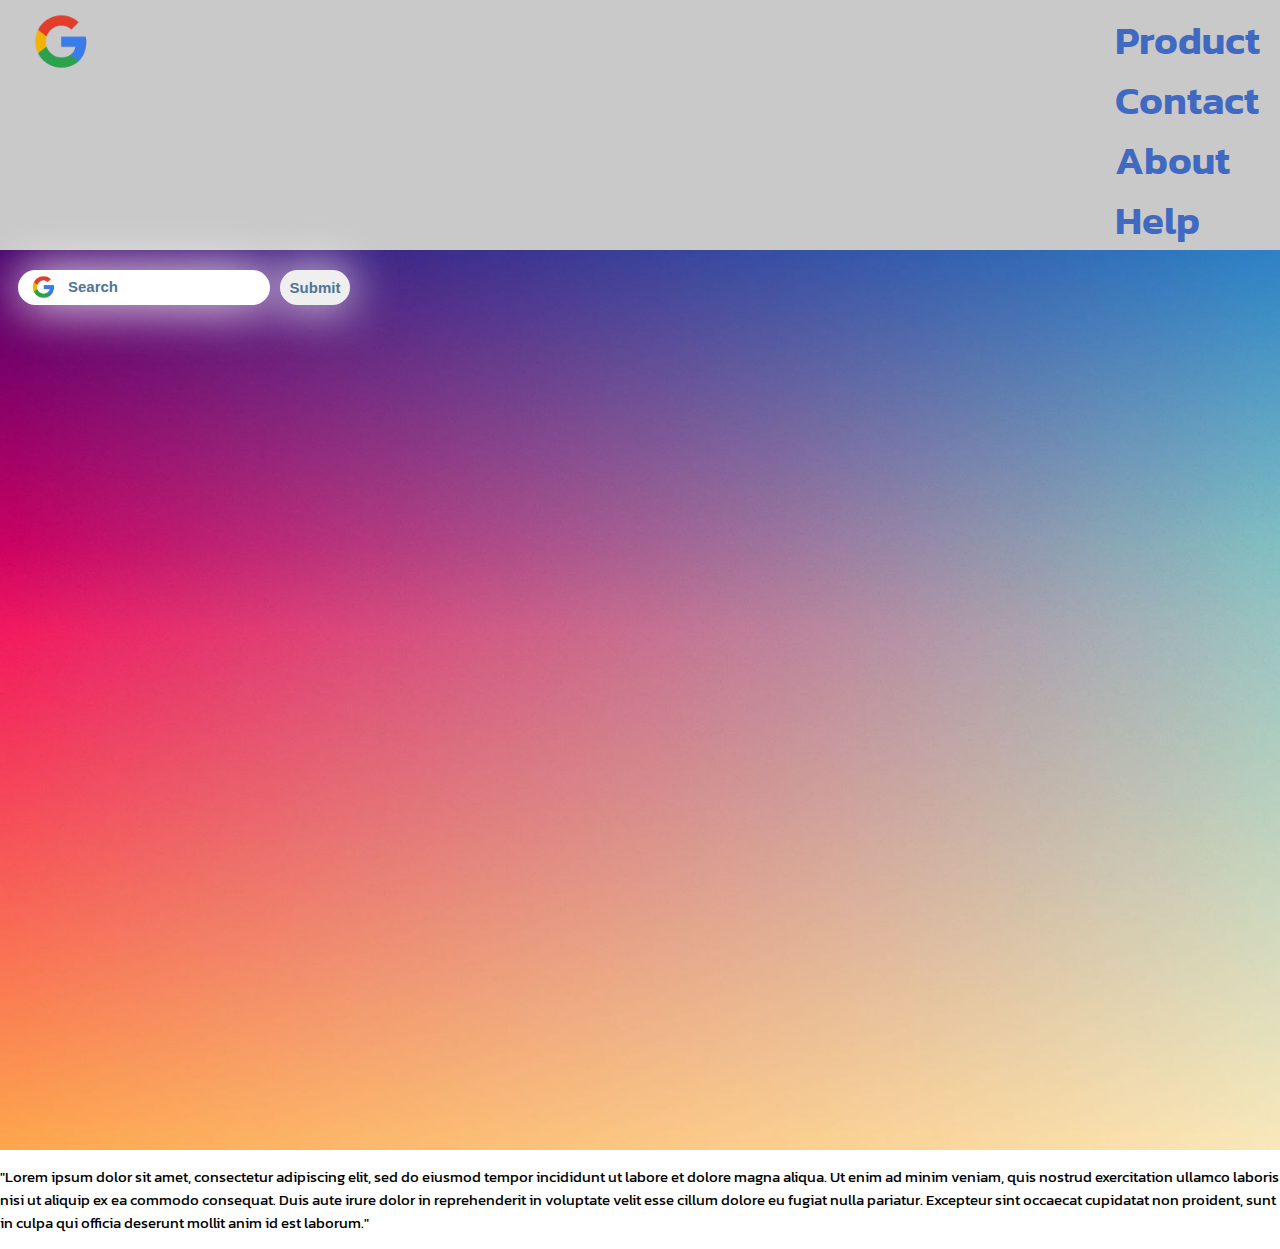
<file: index.html>
<!DOCTYPE html>
<html lang="en">
<head>
  <link rel="preconnect" href="https://fonts.googleapis.com">
  <link rel="preconnect" href="https://fonts.gstatic.com" crossorigin>
  <link href="https://fonts.googleapis.com/css2?family=Kanit:ital,wght@0,100;0,200;0,300;0,400;0,500;0,600;0,700;0,800;0,900;1,100;1,200;1,300;1,400;1,500;1,600;1,700;1,800;1,900&display=swap" rel="stylesheet">
  <link rel="preconnect" href="https://fonts.googleapis.com">
  <link rel="preconnect" href="https://fonts.gstatic.com" crossorigin>
  <link href="https://fonts.googleapis.com/css2?family=Kanit:ital,wght@0,100;0,200;0,300;0,400;0,500;0,600;0,700;0,800;0,900;1,100;1,200;1,300;1,400;1,500;1,600;1,700;1,800;1,900&display=swap" rel="stylesheet">
  <meta charset="UTF-8">
  <meta name="viewport" content="width=device-width, initial-scale=1.0">
  <title>Test-Codeing</title>
  <link rel="stylesheet" href="index.css">
</head>
<body>
  
  <header>
    <div class="logo">
      <a href="https://www.google.com/">
        <img src="google.png" alt="google logo">
      </a>
    </div>
    <div class="choice">
      <a href="#">Product</a>
      <a href="#">Contact</a>
      <a href="#">About</a>
      <a href="#">Help</a>
    </div>
  </header>
  <div class="body-in">
    <div class="bg">
      <form action="" class="search-form">
        <input type="text" placeholder="Search" class="search">
        <button type="submit" class="button">Submit</button>
      </form>
    </div>
  </div>
  <footer>
    <p>"Lorem ipsum dolor sit amet, consectetur adipiscing elit, sed do eiusmod tempor incididunt ut labore et dolore magna aliqua. Ut enim ad minim veniam, quis nostrud exercitation ullamco laboris nisi ut aliquip ex ea commodo consequat. Duis aute irure dolor in reprehenderit in voluptate velit esse cillum dolore eu fugiat nulla pariatur. Excepteur sint occaecat cupidatat non proident, sunt in culpa qui officia deserunt mollit anim id est laborum."</p>
  </footer>

</body>
</html>
</file>
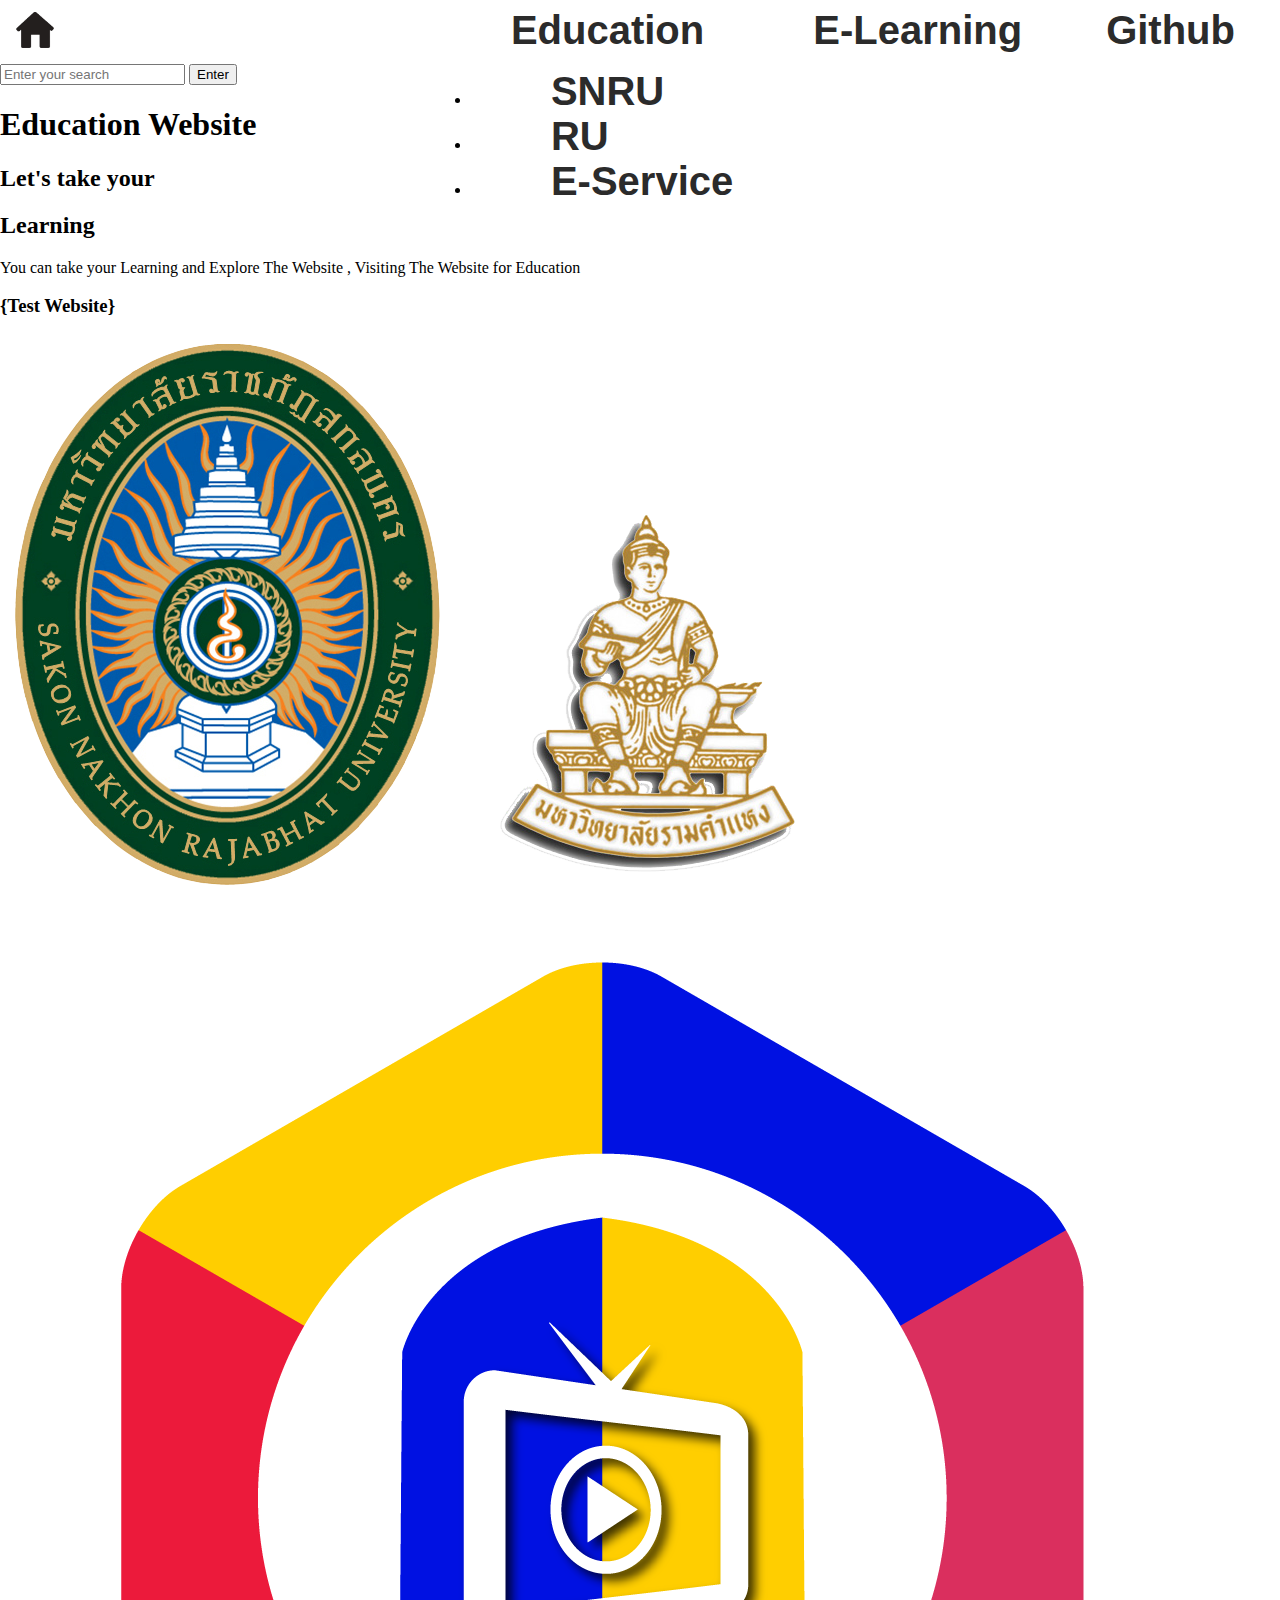
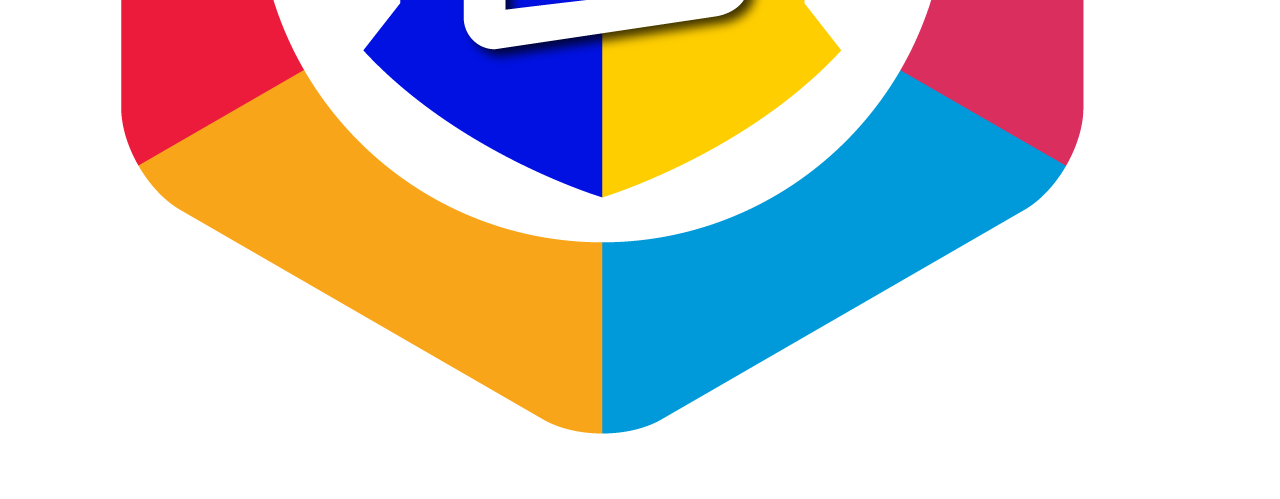
<file: main.html>
<!DOCTYPE html>
<html lang="en">
<head>
    <meta charset="UTF-8">
    <meta name="viewport" content="width=device-width, initial-scale=1.0">
    <title>Test Website</title>
    <link rel="stylesheet" href="main.css">
</head>
<body>

    <script src="main.js"></script>
    

                                                <!-- Head {Topbar}-->
    <div class="topbar">
        <div class="logo">
            <a href="#">
                <img src="home.png" alt="">
            </a>
        </div>
        <div class="search-box">
            <input type="text" placeholder="Enter your search">
            <button type="submit">Enter</button>
        </div>
        <div class="choice">
            <div class="topbar-list">
                <a href="#">Education</a>
                <div class="list">
                    <ul>
                        <li><a href="https://www.snru.ac.th/" title="มหาวิทยาลัยราชภัฏสกลนคร">SNRU</a></li>
                        <li><a href="https://www.ru.ac.th/th/" title="มหาวิทยาลัยรามคำแหง">RU</a></li>
                        <li><a href="https://beta-e-service.ru.ac.th/index.php?r=eusers/profile" title="E-Service มหาวิทยาลัยรามคำแหง">E-Service</a></li>
                    </ul>
                </div>
            </div>
            <span class="normal-choice">
                <a href="https://m-learning.ru.ac.th/mls-campus/ShowSubject" title="E-Learning มหาวิทยาลัยรามคำแหง">E-Learning</a>
                <a href="https://github.com/" title="Github">Github</a>
            </span>
        </div>
                                               <!-- Body {Container} -->
    </div>
    <div class="content">
        <div class="hometext">
            <H1>Education Website</H1>
            <div class="sup-hometext">
                <h2>Let's take your</h2>
                <div class="sup-hometext-h2">
                    <h2>Learning</h2>
                </div>
            </div>
            <p>You can take your Learning and Explore The Website , Visiting The Website for Education </p>
            <h3>{Test Website}</h3>
        </div>
        <div class="menu">
            <div class="menu-box">
                <a href="https://www.snru.ac.th/" title="มหาวิทยาลัยราชภัฏสกลนคร"><img src="snru-logo-n.png" alt=""></a>
                <a href="https://www.ru.ac.th/th/" title="มหาวิทยาลัยรามคำแหง"><img src="ru-logo.png" alt=""></a>
                <a href="https://m-learning.ru.ac.th/mls-campus/ShowSubject" title="E-Learning มหาวิทยาลัยรามคำแหง"><img src="ru-e-learning.png" alt=""></a>
            </div>
        </div>
    </div>
    
</body>
</html>
</file>
<file: index.css>
body, html {
  padding: 0; margin: 0; 
  font-family: "Kanit", sans-serif;
  font-weight: 600;
  font-style: normal;
  font-family: "Kanit", sans-serif;
  font-weight: 600;
  font-style: normal;
}
header {
  background-color: rgb(201, 201, 201); 
  display: flex; 
  border: 0px;
}
.bg {
  background-image: url(rainbow.jpg);
  background-size: cover;
  background-repeat: no-repeat;
  display: flex;
  height: 100vh;
  
}
.logo img {
  max-width: 120px; 
  margin: 10px 0px 0px 0px;
}
.choice {
  margin-left: 105vh; 
  margin-top: 10px;
}
.choice a {
  text-decoration: none; 
  font-size: 40px; margin: 0 0 0 50px; 
  color: rgb(64, 105, 194);
}
form {
  height: 35px;
  margin: 20px 0 0 2vh;
  display: flex;
  border: 0px;
  
  
}
.search-form button {
  margin-left: 10px;
  border-radius: 20px;
  border: 0px;
  font-size: 15px;
  font-weight: 600;
  color: rgb(78, 117, 151);
  width: 70px;
  box-shadow: 0px 0px 50px 1px white;
}
.search-form input {
  padding-left: 50px;
  border: 0px;
  border-radius: 20px;
  width: 200px;
  box-shadow: 0px 0px 50px 1px white;
  
  background-image: url(google.png);
  background-repeat: no-repeat;
  background-size: 50px;
  background-position: 0px center;
  
}
.search-form input::placeholder {
  color: rgb(78, 117, 151); 
  font-weight: 600;
  font-size: 15px;
  
}
footer p {
  font-family: "Kanit", sans-serif;
  font-weight: 400;
  font-style: normal;
  font-size: 15px;
}
</file>
<file: main.css>
html body {
    margin: 0;
    padding: 0;
}
header {
    position: fixed;
    background-color: rgb(165, 165, 165);
    width: 100%;
    z-index: 10;
    box-shadow: 0px 5px 30px 0px rgb(250, 231, 231);
}
.logo img{
    width: 50px;
    margin: 5px 0px 5px 10px;
    transition: transform 0.3s ease-out;
}
.logo img:hover {
    transform: scale(1.1, 1.1);
}
.search { 
    position: absolute;
    top: 17px;
    left: 90px;
}
.search input {
    width: 200px;
    height: 25px;
    border: 0;
    border-radius: 30px;
}
.search input::placeholder {
    padding-left: 30px;
    background-image: url(search.png);
    background-size: 20px;
    background-repeat: no-repeat;
    background-position: 5px 0px;
    font-family: 'Franklin Gothic Medium', 'Arial Narrow', Arial, sans-serif;
    font-size: 15px;
    
}
.search button {
    width: 70px;
    height: 25px;
    margin-left: 0px;
    border: 0px;
    border-radius: 50px;
    font-size: 15px;
    font-weight: 550;
    font-family: 'Franklin Gothic Medium', 'Arial Narrow', Arial, sans-serif;
    transition: transform 0.2s ease-out;
}
.search button:hover {
    transform: scale(1.05, 1.05);
}
.choice {
    position: absolute;
    top: 8px;
    right: 5vh;
    display: flex;
}
.choice a {
    font-size: 40px;
    font-weight: 600;
    font-family: 'Franklin Gothic Medium', 'Arial Narrow', Arial, sans-serif;
    text-decoration: none;
    margin-left: 80px;
    color: rgb(43, 43, 43);
    transition: transform 0.3s ease-out, color 0.2s 0.3s;
}  
.choice a:hover {
    transform: scale(1.1, 1.1);
    color: rgb(27, 27, 27);
}
.content {
    position: relative;
}
.content .bg {
    background-image: url(mountain2.jpg);
    background-size: cover;
    background-repeat: no-repeat;
    background-position: center;
    height: 150vh;
}
</file>
